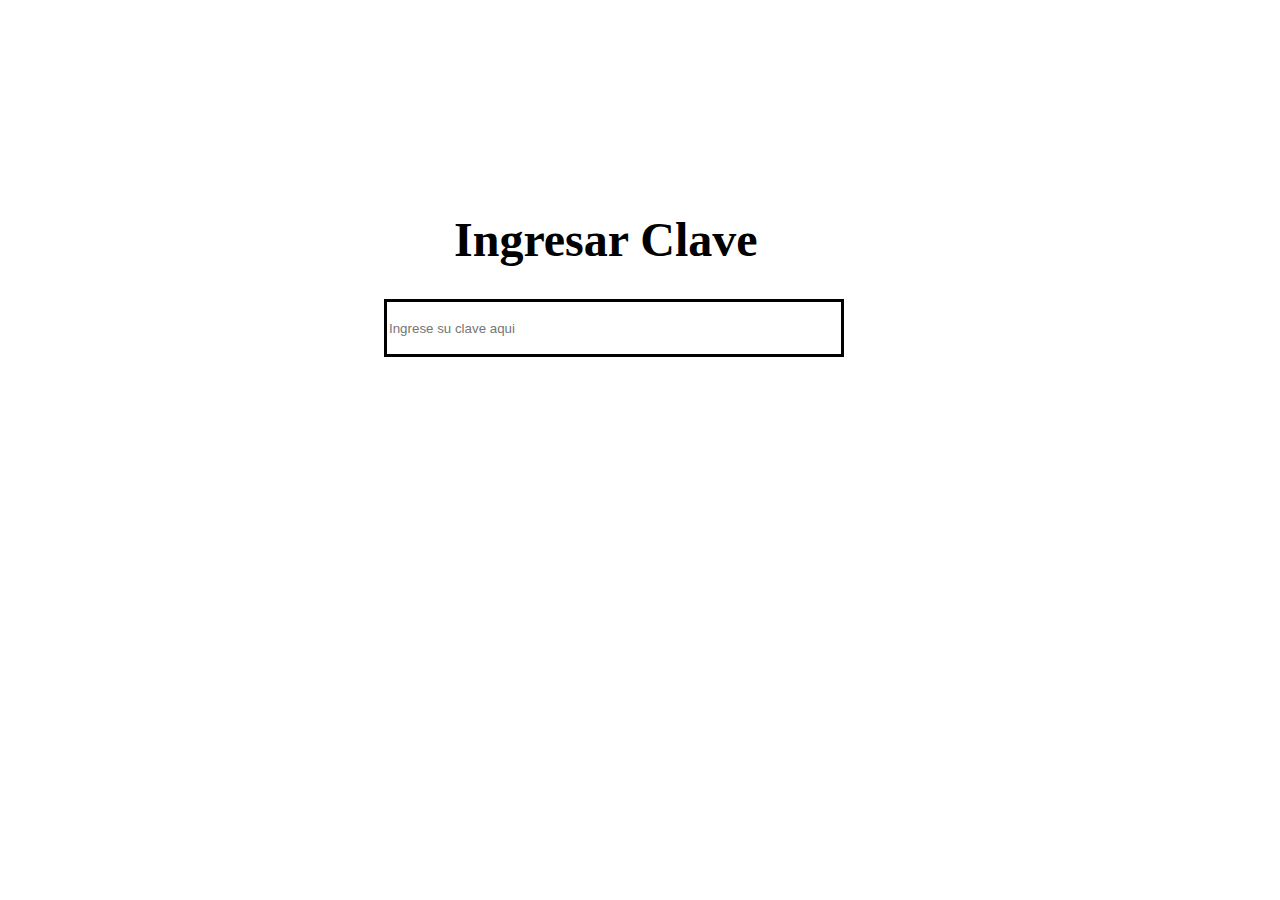
<file: index.html>
<!DOCTYPE html>
<html>
<head>
	<title>Banco ATM | Aaron</title>
	<meta charset="utf-8">
	<link rel="stylesheet" type="text/css" href="stiles.css">
	<link rel="icon" href="https://cdn.discordapp.com/attachments/930115124692418604/973022379188060170/unknown.png" type="image/png" /> 
</head>
<body>

	<div id="contenedor">
			<h1>Ingresar Clave</h1>
			

			<input id="usuario" type="password" onkeyup="ingresar();" placeholder="Ingrese su clave aqui" >

	</div>

	<script type="text/javascript" src="codigo.js"></script>

	

</body>
</html>
</file>
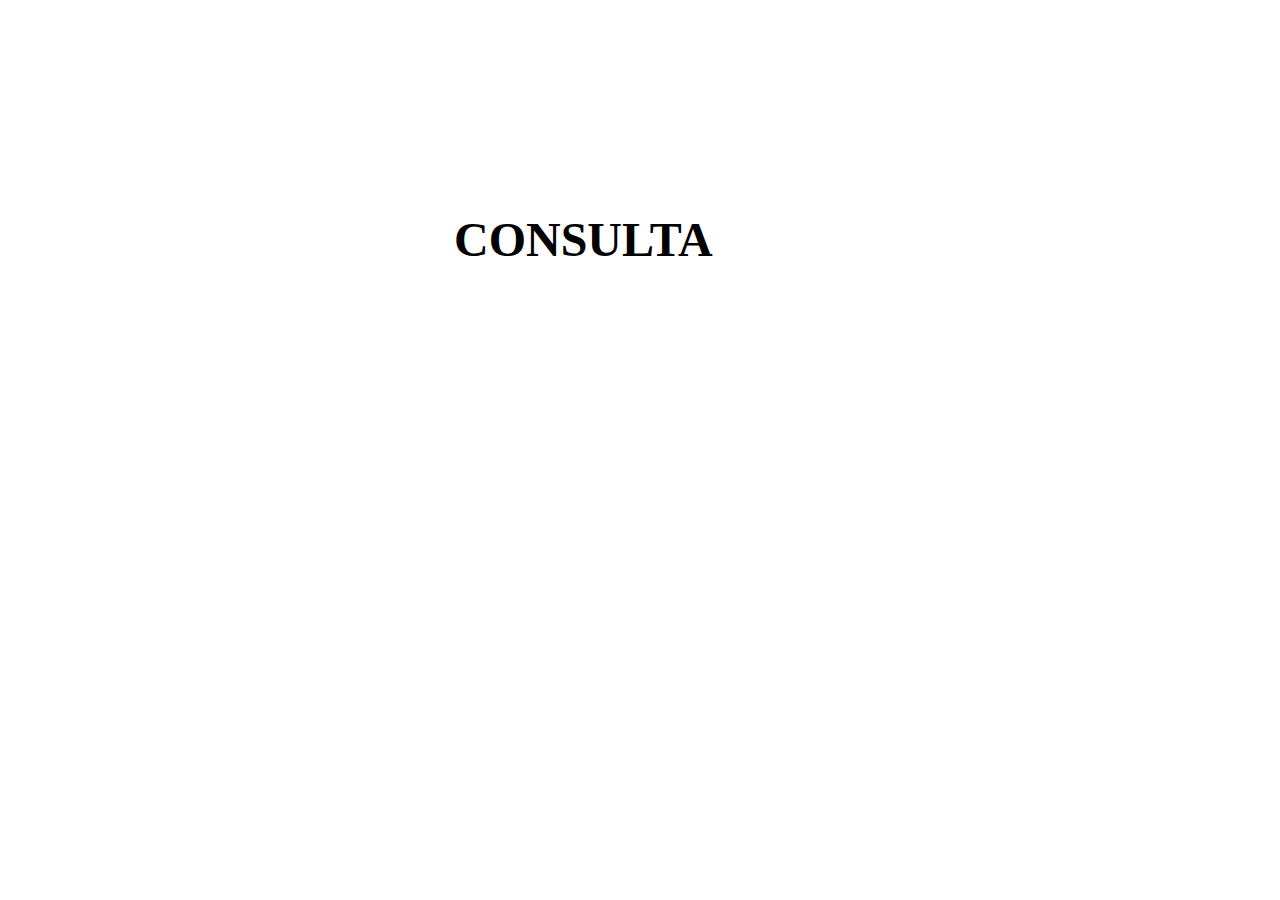
<file: consulta.html>
<!DOCTYPE html>
<html>
<head>
	<title>Banco ATM | Aaron</title>
	<meta charset="utf-8">
	<link rel="stylesheet" type="text/css" href="stiles.css">
	<link rel="icon" href="https://cdn.discordapp.com/attachments/930115124692418604/973022379188060170/unknown.png" type="image/png" /> 
</head>
<body>

	<div id="contenedor">
			<h1>CONSULTA </h1>
			

			

	</div>

	

	

</body>
</html>
</file>
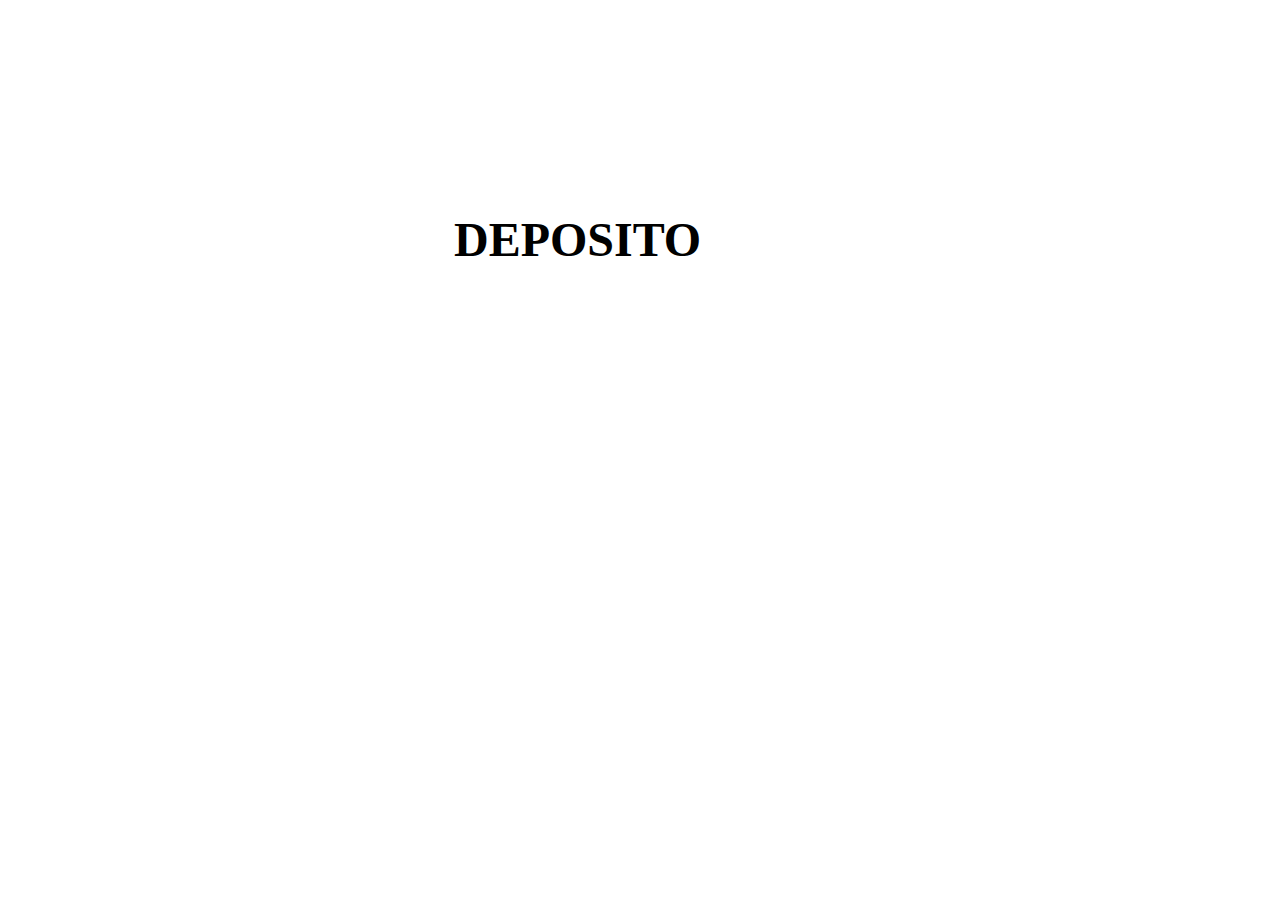
<file: deposito.html>
<!DOCTYPE html>
<html>
<head>
	<title>Banco ATM | Aaron</title>
	<meta charset="utf-8">
	<link rel="stylesheet" type="text/css" href="stiles.css">
	<link rel="icon" href="https://cdn.discordapp.com/attachments/930115124692418604/973022379188060170/unknown.png" type="image/png" /> 
</head>
<body>

	<div id="contenedor">
			<h1>DEPOSITO</h1>
			

			

	</div>

	

	

</body>
</html>
</file>
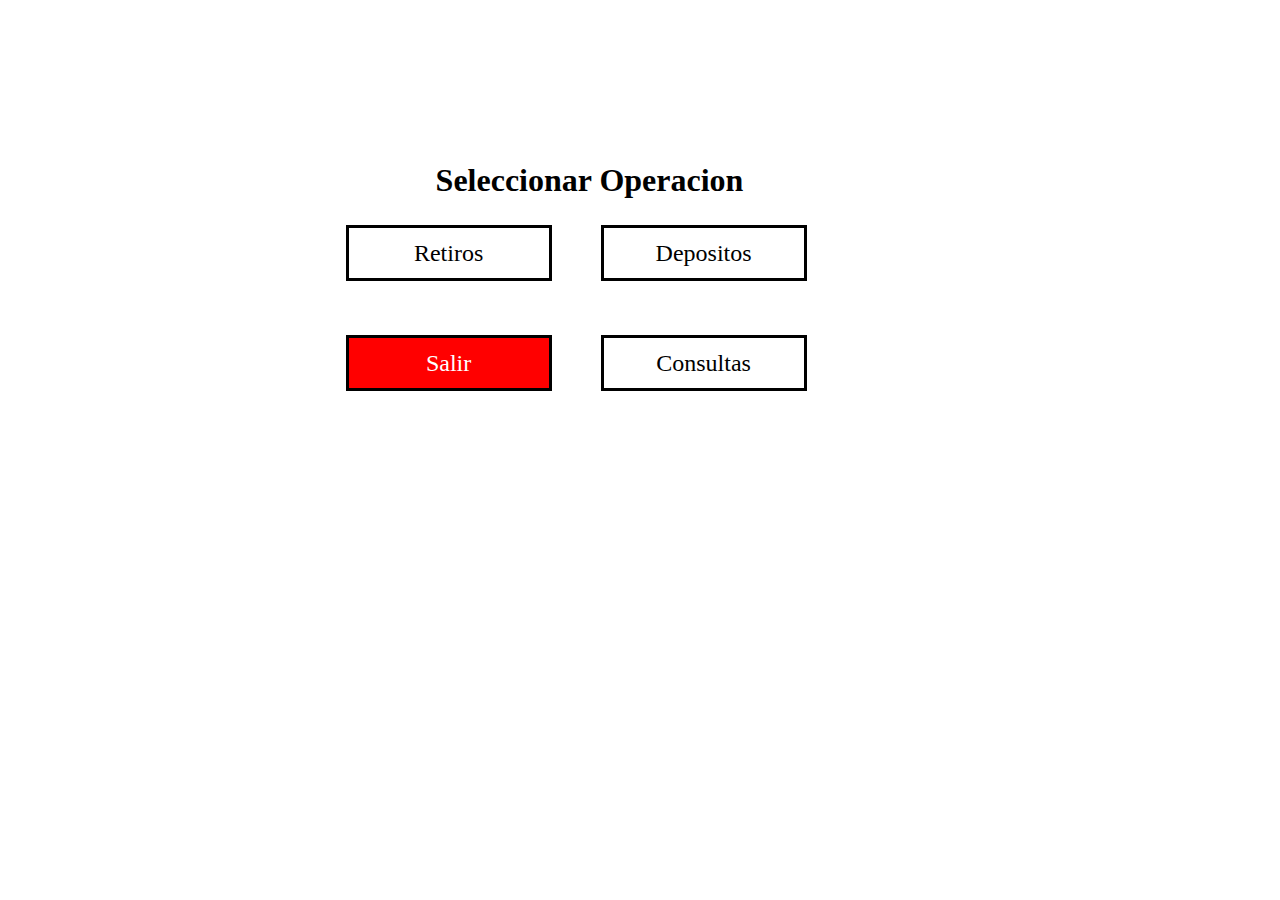
<file: medio.html>
<!DOCTYPE html>
<html>
<head>
	<title>Banco ATM | Aaron</title>
	<meta charset="utf-8">
	<link rel="stylesheet" type="text/css" href="estilosmedio.css">
	<link rel="icon" href="https://cdn.discordapp.com/attachments/930115124692418604/973022379188060170/unknown.png" type="image/png" /> 
</head>
<body>

	<div id="contenedor">
			<h2>Seleccionar Operacion</h2>
			<div id="opciones" >

			<div id="izquierda">
			<div id="centre"  onclick="retiro();" >Retiros</div>
			<br>
			<br>
			<br>
			<div id="s" onclick="history.go(-1);" >Salir</div>
			</div>



			<div id="derecha">
			<div id="centre" onclick="deposito();">Depositos</div>
			<br>
			<br>
			<br>
			<div id="centre" onclick="consulta();" >Consultas</div>
			</div>



			</div>


	</div>

	<script type="text/javascript">
		setTimeout( function() { window.location.href = "index.html"; }, 300000 );

	</script>
	<script type="text/javascript" src="codigo.js"></script>

</body>
</html>
</file>
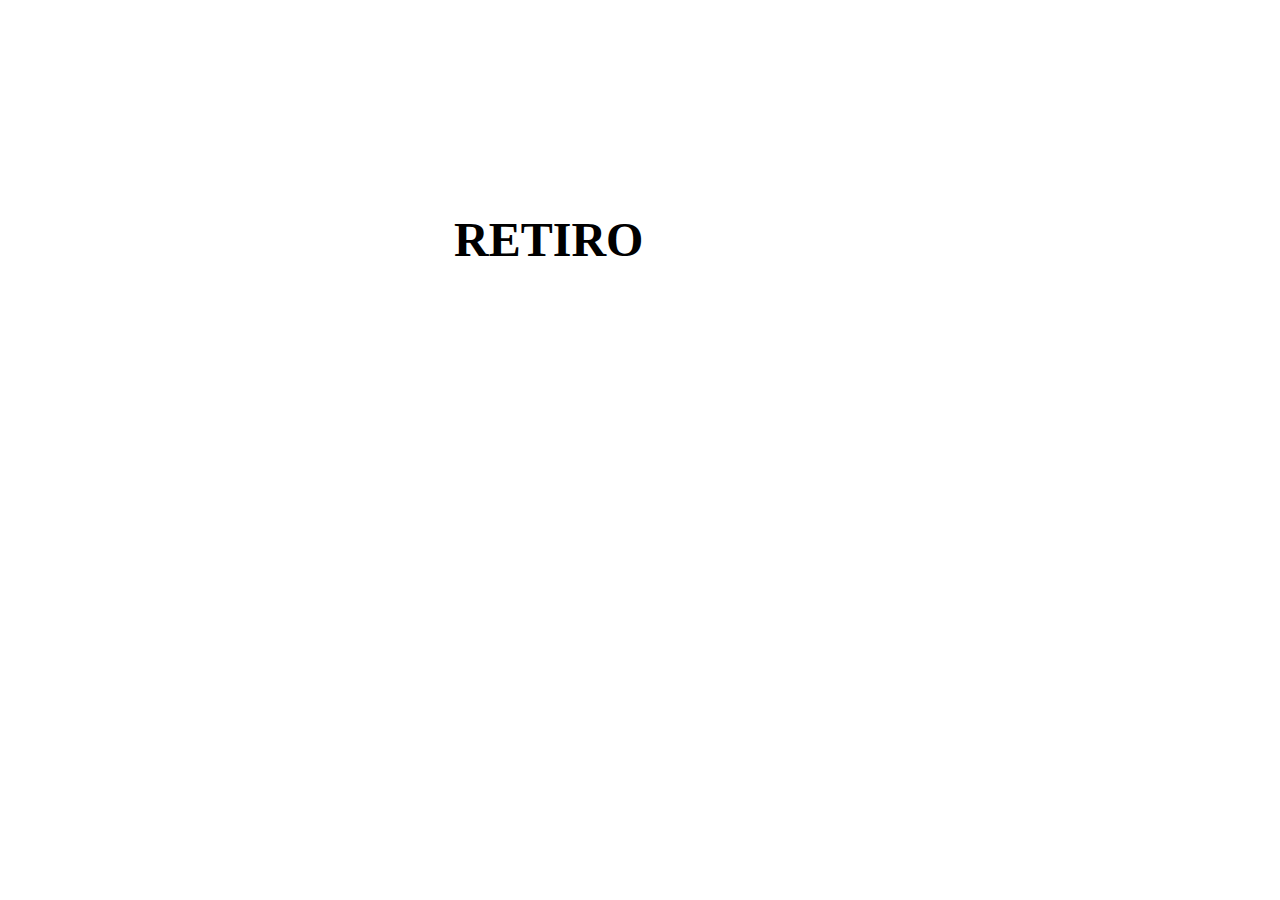
<file: retiro.html>
<!DOCTYPE html>
<html>
<head>
	<title>Banco ATM | Aaron</title>
	<meta charset="utf-8">
	<link rel="stylesheet" type="text/css" href="stiles.css">
	<link rel="icon" href="https://cdn.discordapp.com/attachments/930115124692418604/973022379188060170/unknown.png" type="image/png" /> 
</head>
<body>

	<div id="contenedor">
			<h1>RETIRO </h1>
			

			

	</div>

	

	

</body>
</html>
</file>
<file: stiles.css>
body {
	
  background: url("https://cdn.discordapp.com/attachments/930115124692418604/972984842939686992/Fondo_1.png");
  background-size: cover;
  background-size: 99rem;
  background-repeat: no-repeat;
  background-position: center center;
  background-attachment: fixed;

}

#contenedor {
	display: block;
  	justify-content: center;

	position: absolute;
  	top: 20%;
  	left: 30%;
}

h1 {
	display: block;
	font-size: 3rem;
	padding-left: 70px;
	
}

input {
    height: 50px;
    width: 450px;
    border: 3px solid;
}
</file>
<file: estilosmedio.css>
body {
	
  background: url("https://cdn.discordapp.com/attachments/930115124692418604/972984842939686992/Fondo_1.png");
  background-size: cover;
  background-size: 99rem;
  background-repeat: no-repeat;
  background-position: center center;
  background-attachment: fixed;

}

#contenedor {
	display: block;
  	justify-content: center;
	position: absolute;
  	top: 15%;
  	left: 27%;
}

h2 {
	display: block;
	font-size: 2rem;
	padding-left: 90px;
	
}

#opciones{
  display : flex;
  flex-direction : row;
  

}

#izquierda {
  
  display: block;
  text-align:justify;
  height: 200px;
  width: 255px;

}

#derecha {

  display: block;
  text-align:justify
  height: 200px;
  width: 255px;
  
}

#centre {
  
  width: 200px;
  text-align: center;
  border-style: solid;
font-size: x-large;
line-height: 50px;
  text-align: center;
  vertical-align: middle;

}

#s {
  
  width: 200px;
  text-align: center;
  border-style: solid;
  border-color: black;
  background-color: red;
  color: white;
  font-size: x-large;
  line-height: 50px;
  text-align: center;
  vertical-align: middle;

}
</file>
